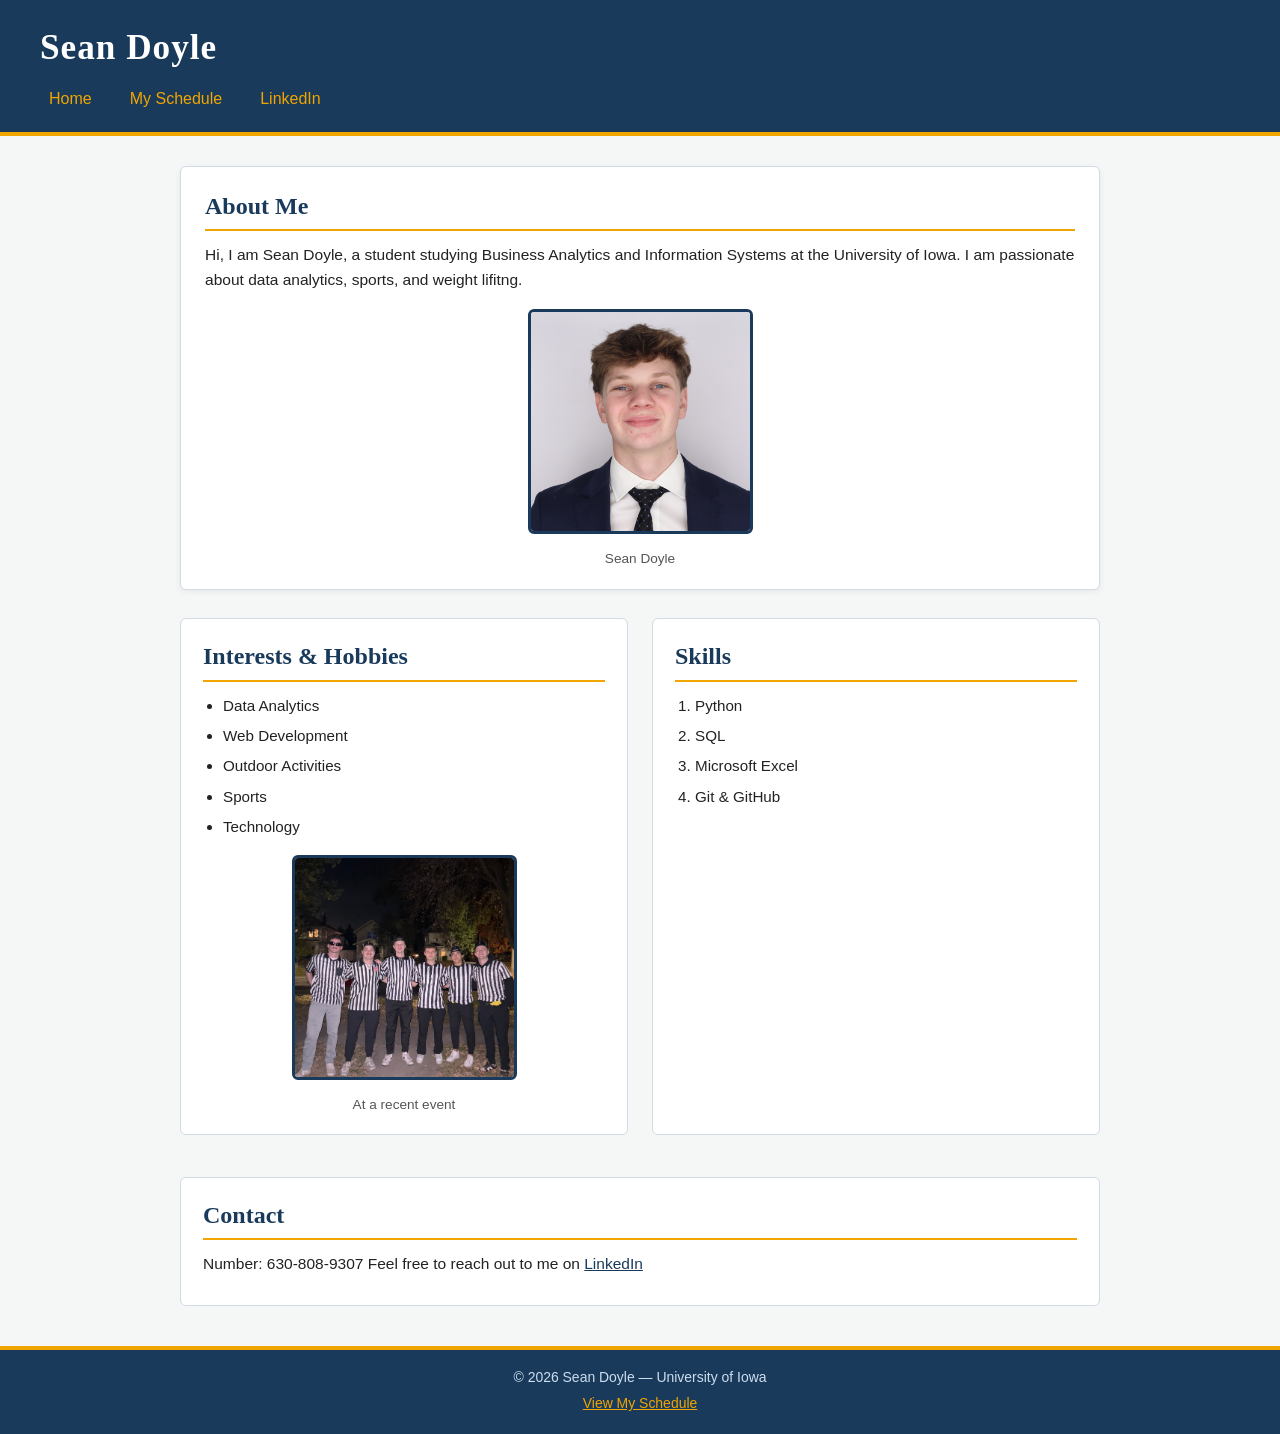
<file: index.html>
<!DOCTYPE html>
<html lang="en">
<head>
    <meta charset="UTF-8">
    <meta name="viewport" content="width=device-width, initial-scale=1.0">
    <title>About Sean Doyle</title>
    <link rel="stylesheet" href="Style/Stylesheet.CSS">
</head>
<body>

    <header>
        <h1>Sean Doyle</h1>
        <nav>
            <ul class="nav-list">
                <li><a href="index.html">Home</a></li>
                <li><a href="schedule.html">My Schedule</a></li>
                <li><a href="https://www.linkedin.com/in/sean-doyle-18147928b" target="_blank">LinkedIn</a></li>
            </ul>
        </nav>
    </header>

    <main>

        <section class="intro">
            <h2>About Me</h2>
            <p>
                Hi, I am Sean Doyle, a student studying Business Analytics and Information Systems
                at the University of Iowa. I am passionate about data analytics, sports, and weight lifitng.
            </p>
            <figure class="section-photo">
                <img src="Images/self-image.jpeg" class="section-photo-img">
                <figcaption>Sean Doyle</figcaption>
            </figure>
        </section>

        <section class="details">
            <aside class="interests">
                <h2>Interests &amp; Hobbies</h2>
                <ul>
                    <li>Data Analytics</li>
                    <li>Web Development</li>
                    <li>Outdoor Activities</li>
                    <li>Sports </li>
                    <li>Technology</li>
                </ul>
                <figure class="section-photo">
                    <img src="Images/group-image.jpeg" class="section-photo-img">
                    <figcaption>At a recent event</figcaption>
                </figure>
            </aside>

            <aside class="skills">
                <h2>Skills</h2>
                <ol>
                    <li>Python</li>
                    <li>SQL</li>
                    <li>Microsoft Excel</li>
                    <li>Git &amp; GitHub</li>
                </ol>
            </aside>
        </section>

        <section class="contact-info">
            <h2>Contact</h2>
            <p>
                Number: 630-808-9307
                Feel free to reach out to me on
                <a href="https://www.linkedin.com" target="_blank">LinkedIn</a>
            </p>
        </section>

    </main>

    <footer>
        <p>&copy; 2026 Sean Doyle &mdash; University of Iowa</p>
        <p><a href="schedule.html">View My Schedule</a></p>
    </footer>

</body>
</html>
</file>
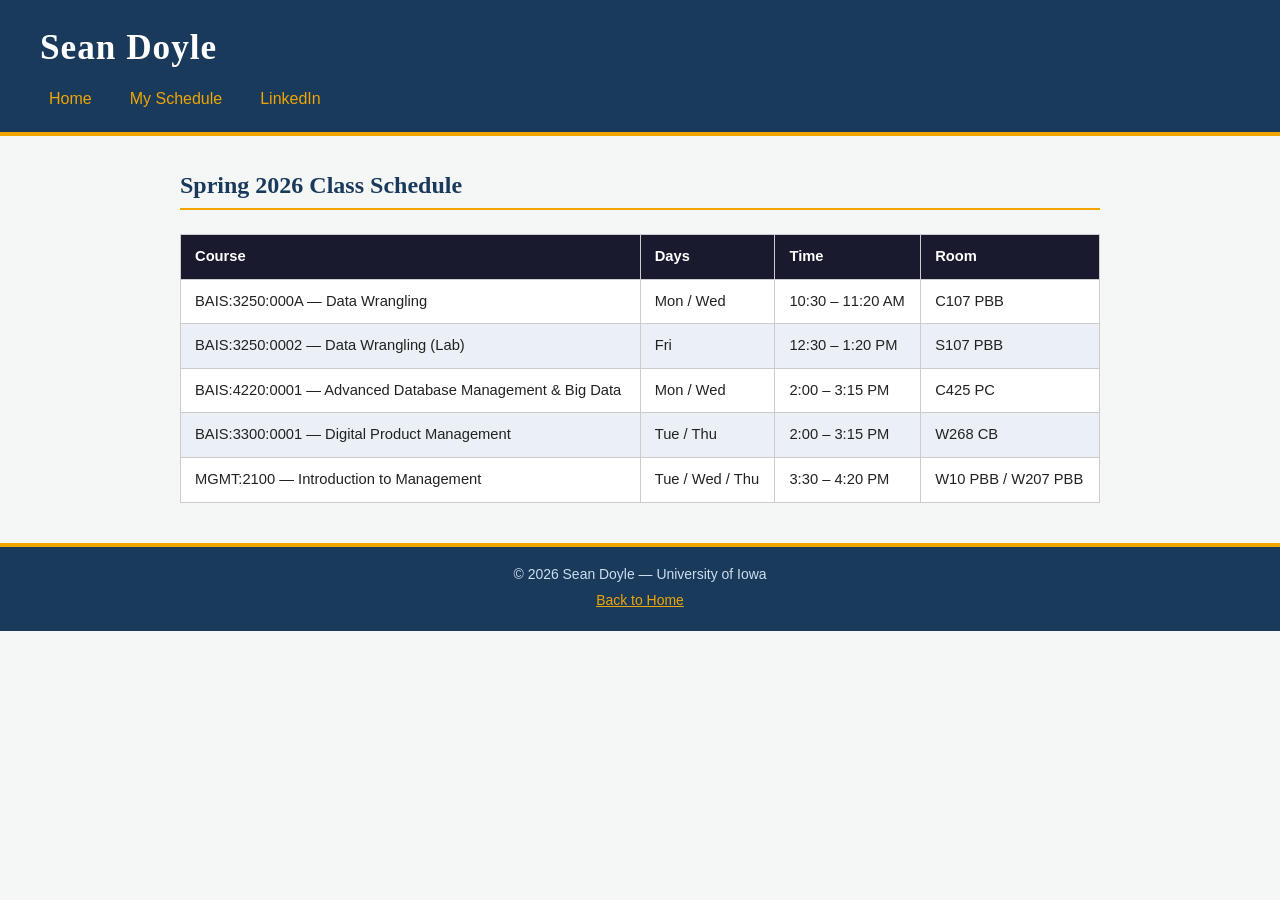
<file: schedule.html>
<!DOCTYPE html>
<html lang="en">
<head>
    <meta charset="UTF-8">
    <meta name="viewport" content="width=device-width, initial-scale=1.0">
    <title>My Schedule - Sean Doyle</title>
    <link rel="stylesheet" href="Style/Stylesheet.CSS">
    <style>
        .schedule-table {
            width: 100%;
            border-collapse: collapse;
            margin-top: 1.5rem;
        }
        .schedule-table th, .schedule-table td {
            border: 1px solid #ccc;
            padding: 10px 14px;
            text-align: left;
        }
        .schedule-table th {
            background-color: #1a1a2e;
            color: white;
        }
        .schedule-table tr:nth-child(even) {
            background-color: #f4f4f4;
        }
    </style>
</head>
<body>

    <header>
        <h1>Sean Doyle</h1>
        <nav>
            <ul class="nav-list">
                <li><a href="index.html">Home</a></li>
                <li><a href="schedule.html">My Schedule</a></li>
                <li><a href="https://www.linkedin.com/in/sean-doyle-18147928b" target="_blank">LinkedIn</a></li>
            </ul>
        </nav>
    </header>

    <main>
        <section>
            <h2>Spring 2026 Class Schedule</h2>
            <table class="schedule-table">
                <thead>
                    <tr>
                        <th>Course</th>
                        <th>Days</th>
                        <th>Time</th>
                        <th>Room</th>
                    </tr>
                </thead>
                <tbody>
                    <tr>
                        <td>BAIS:3250:000A &mdash; Data Wrangling</td>
                        <td>Mon / Wed</td>
                        <td>10:30 &ndash; 11:20 AM</td>
                        <td>C107 PBB</td>
                    </tr>
                    <tr>
                        <td>BAIS:3250:0002 &mdash; Data Wrangling (Lab)</td>
                        <td>Fri</td>
                        <td>12:30 &ndash; 1:20 PM</td>
                        <td>S107 PBB</td>
                    </tr>
                    <tr>
                        <td>BAIS:4220:0001 &mdash; Advanced Database Management &amp; Big Data</td>
                        <td>Mon / Wed</td>
                        <td>2:00 &ndash; 3:15 PM</td>
                        <td>C425 PC</td>
                    </tr>
                    <tr>
                        <td>BAIS:3300:0001 &mdash; Digital Product Management</td>
                        <td>Tue / Thu</td>
                        <td>2:00 &ndash; 3:15 PM</td>
                        <td>W268 CB</td>
                    </tr>
                    <tr>
                        <td>MGMT:2100 &mdash; Introduction to Management</td>
                        <td>Tue / Wed / Thu</td>
                        <td>3:30 &ndash; 4:20 PM</td>
                        <td>W10 PBB / W207 PBB</td>
                    </tr>
                </tbody>
            </table>
        </section>
    </main>

    <footer>
        <p>&copy; 2026 Sean Doyle &mdash; University of Iowa</p>
        <p><a href="index.html">Back to Home</a></p>
    </footer>

</body>
</html>
</file>
<file: Style/Stylesheet.CSS>
* {
    box-sizing: border-box;
    margin: 0;
    padding: 0;
}

body {
    font-family: Georgia, "Times New Roman", serif;
    background-color: #f4f7f6;
    color: #222222;
    line-height: 1.6;
}

/*-Header*/
header {
    background-color: #1a3a5c;
    color: #ffffff;
    padding: 20px 40px;
    border-bottom: 4px solid #f0a500;
}

header h1 {
    font-size: 2.2em;
    margin-bottom: 10px;
    letter-spacing: 1px;
}

/*-Navigation*/
nav {
    margin-top: 8px;
}

.nav-list {
    list-style: none;
    display: flex;
    gap: 20px;
    padding: 0;
}

.nav-list li a {
    color: #f0a500;
    text-decoration: none;
    font-size: 1em;
    font-family: Arial, Helvetica, sans-serif;
    padding: 4px 8px;
    border: 1px solid transparent;
    border-radius: 4px;
    transition: border-color 0.2s;
}

.nav-list li a:hover {
    border-color: #f0a500;
}

/*-Main Content*/
main {
    max-width: 960px;
    margin: 30px auto;
    padding: 0 20px;
}

/*-Headings*/
h2 {
    font-size: 1.5em;
    color: #1a3a5c;
    margin-bottom: 12px;
    border-bottom: 2px solid #f0a500;
    padding-bottom: 4px;
}

h3 {
    font-size: 1.15em;
    color: #1a3a5c;
    margin-bottom: 8px;
}

/*-Sections*/
section {
    margin-bottom: 32px;
}

p {
    margin-bottom: 10px;
    font-family: Arial, Helvetica, sans-serif;
    font-size: 0.97em;
}

/*-Intro Section*/
.intro {
    background-color: #ffffff;
    border: 1px solid #d0dbe5;
    border-radius: 6px;
    padding: 20px 24px;
    margin-bottom: 28px;
    box-shadow: 0 2px 6px rgba(0, 0, 0, 0.06);
}

/*-Photos*/
.photo-row {
    display: flex;
    gap: 24px;
    flex-wrap: wrap;
}

.profile-photo {
    width: 200px;
    height: 200px;
    object-fit: cover;
    border: 3px solid #1a3a5c;
    border-radius: 6px;
    margin-bottom: 6px;
}

figure {
    text-align: center;
}

.section-photo {
    margin-top: 16px;
    text-align: center;
}

.section-photo-img {
    width: 225px;
    height: 225px;
    object-fit: cover;
    border: 3px solid #1a3a5c;
    border-radius: 6px;
    margin-bottom: 6px;
}

figcaption {
    font-size: 0.85em;
    color: #555;
    font-family: Arial, Helvetica, sans-serif;
}

/*-Interests & Skills */
.details {
    display: flex;
    gap: 24px;
    flex-wrap: wrap;
}

.interests,
.skills {
    flex: 1;
    min-width: 220px;
    background-color: #ffffff;
    border: 1px solid #d0dbe5;
    border-radius: 6px;
    padding: 18px 22px;
    margin-bottom: 10px;
}

/*-CSS class for custom list formatting*/
.interests ul,
.skills ol {
    padding-left: 20px;
    font-family: Arial, Helvetica, sans-serif;
    font-size: 0.95em;
}

.interests ul li,
.skills ol li {
    margin-bottom: 6px;
}

/*-Links*/
a {
    color: #1a3a5c;
    text-decoration: underline;
}

a:hover {
    color: #f0a500;
}

/*-Contact Section*/
.contact-info {
    background-color: #ffffff;
    border: 1px solid #d0dbe5;
    border-radius: 6px;
    padding: 18px 22px;
}

/*-Schedule Table*/
.schedule-table {
    width: 100%;
    border-collapse: collapse;
    margin-top: 16px;
    margin-bottom: 24px;
    font-family: Arial, Helvetica, sans-serif;
    font-size: 0.92em;
}

.schedule-table caption {
    font-size: 1em;
    font-weight: bold;
    margin-bottom: 8px;
    color: #1a3a5c;
    text-align: left;
    padding: 6px 0;
}

.schedule-table th {
    background-color: #1a3a5c;
    color: #ffffff;
    padding: 10px 12px;
    border: 1px solid #aabbcc;
    text-align: center;
}

.schedule-table td {
    padding: 8px 12px;
    border: 1px solid #c8d4de;
    text-align: center;
    vertical-align: middle;
}

.schedule-table tbody tr:nth-child(even) {
    background-color: #eaf0f6;
}

.schedule-table tbody tr:nth-child(odd) {
    background-color: #ffffff;
}

/* CSS class: highlight class cells */
.class-cell {
    background-color: #d6e8f5;
    font-weight: bold;
    color: #1a3a5c;
}

/*-Activities Section*/
.activities ul {
    list-style: disc;
    padding-left: 22px;
    font-family: Arial, Helvetica, sans-serif;
    font-size: 0.95em;
}

.activities ul li {
    margin-bottom: 6px;
}

/*-Note Box*/
.note-box {
    background-color: #fff8e6;
    border: 2px solid #f0a500;
    border-radius: 6px;
    margin: 24px 0;
    padding: 18px 22px;
}

/*-Footer*/
footer {
    background-color: #1a3a5c;
    color: #ccddee;
    text-align: center;
    padding: 16px 20px;
    margin-top: 40px;
    border-top: 4px solid #f0a500;
    font-family: Arial, Helvetica, sans-serif;
    font-size: 0.9em;
}

footer a {
    color: #f0a500;
}

footer p {
    margin-bottom: 4px;
    color: #ccddee;
}
</file>
